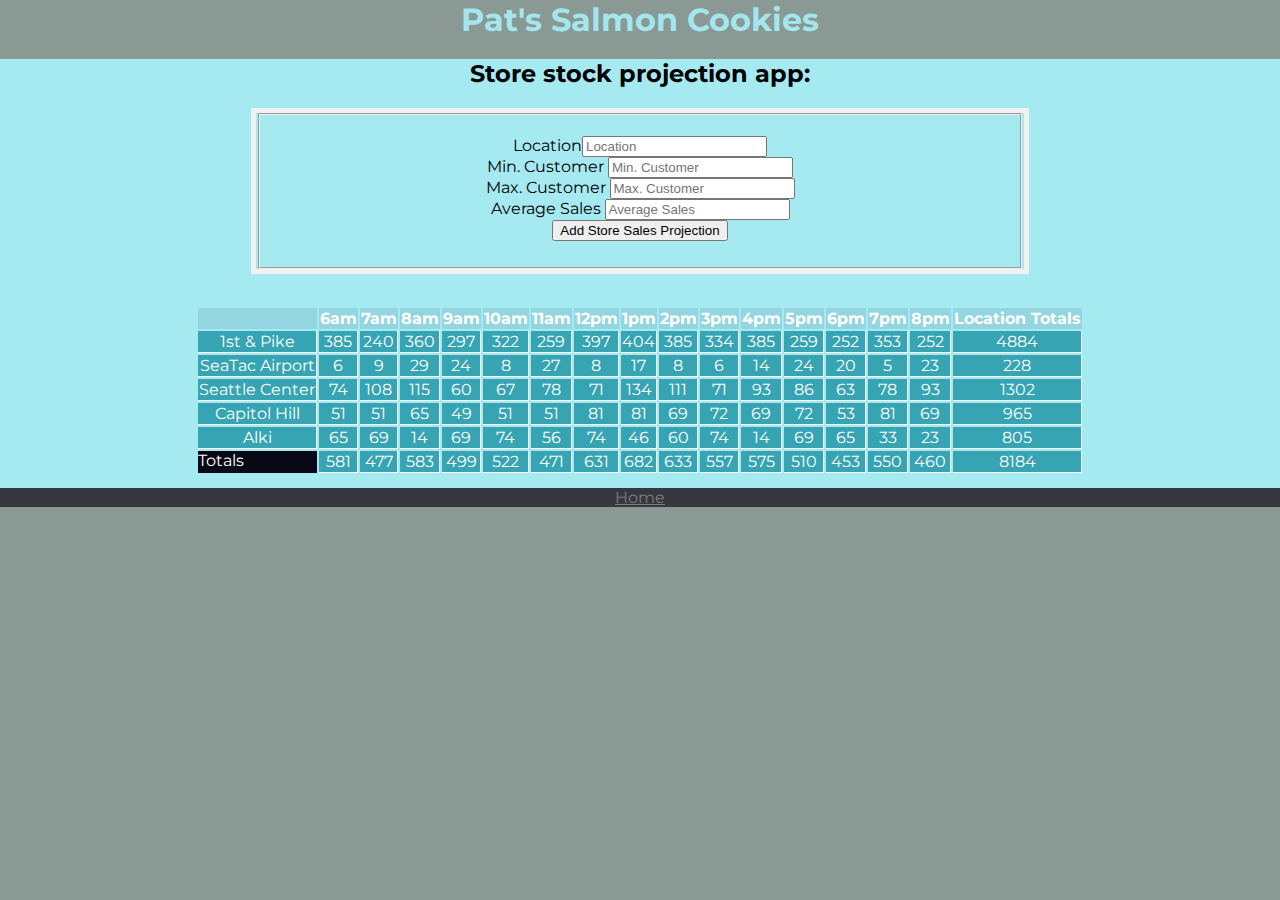
<file: sales.html>
<!DOCTYPE html>
<html>
  <head>
    <meta charset="utf-8">
    <title>Pat's Salmon Cookies Shack</title>
    <link href="https://fonts.googleapis.com/css?family=Montserrat" rel="stylesheet">
    <link href="css/appstyle.css" type="text/css" rel="stylesheet" />
  </head>
  <body>
    <h1>Pat's Salmon Cookies</h1>
    <div id='wrapper'>
        <h2>Store stock projection app:</h2>
      <p><div id='Form' align='center'>
        <form id='entryForm'>
      <fieldset>
       <p><label>Location<input type="text" placeholder="Location" id="storeLocal"></label>
        <br>
       <label> Min. Customer <input type="text" placeholder="Min. Customer" id="minInput" ></label>
       <br>
       <label> Max. Customer <input type="text" placeholder="Max. Customer" id="maxInput" ></label>
       <br>
       <label> Average Sales <input type="text" placeholder="Average Sales" id="avgInput" ></label>
       <br>
       <button type="submit" id="submit">Add Store Sales Projection</button>
       </form>
      </fieldset>
       </div>
        <br>
        <table id = "store1" align="center">
        </table>
        </div>
         
    <script src="js/app.js"></script>
  </body>
  <footer>
        <div id="home">
        <a href="index.html">Home</a>
        </div>
  </footer>
</html>
</file>
<file: css/appstyle.css>
body{
    font-family: 'Montserrat', sans-serif;
    margin: auto;
    background-color:rgb(138, 153, 148);
}

h1 {
    font-family: 'Montserrat', sans-serif;
    text-align: center;
    margin: auto;
    width: 50%;
    font-weight: bold;
    color: rgba(169, 245, 255, 0.87);
    font-size: 32px;
}   

h2{ 
    font-family: 'Montserrat', sans-serif;
    text-align: center;
}

#entryForm{
    border:  rgb(241, 241, 241) 5px solid;
    width: 60%;
}


#tagLine{
    text-align: center;
}

#stores{
    width: 10%;
}

table {
    padding: 1%;
    background-color: (137, 43, 226, 0.87);
    color: white;
    background-color: (169, 245, 255, 0.87);
    animation-name: faded;
    animation-duration: 8s;
}

@keyframes faded {
    from {background-color: rgba(137, 43, 226, 0.87);}
    to {background-color:  salmon;}
}

td {
    background-color: rgb(54, 164, 179);
    border-right: 1px white solid;
    text-align: center; 
    border-bottom: 1px white solid;
}
td:hover{
    background-color: whitesmoke;
}

th:hover{
    background-color: bisque;
}

tr:hover{
    color: rgb(0, 195, 255);
}

tr {
    background-color: rgb(7, 7, 22);
}
/* tr, th, td */

th {
    background-color: rgba(169, 245, 255, 0.87);
}

#wrapper {  
    width: 100%;
    background-color: rgba(169, 245, 255, 0.87);
}

footer{
    text-align: center;
    margin: auto;
    background-color:  rgba(43, 38, 48, 0.87);
}

a{
    color: rgb(124, 124, 124);
}

img#salmon.logo {
    width: 50%;
    display: block;
    margin: 0 auto;

}   


#store1.cursor{
   cursor: url(img/23466.png);
}
</file>
